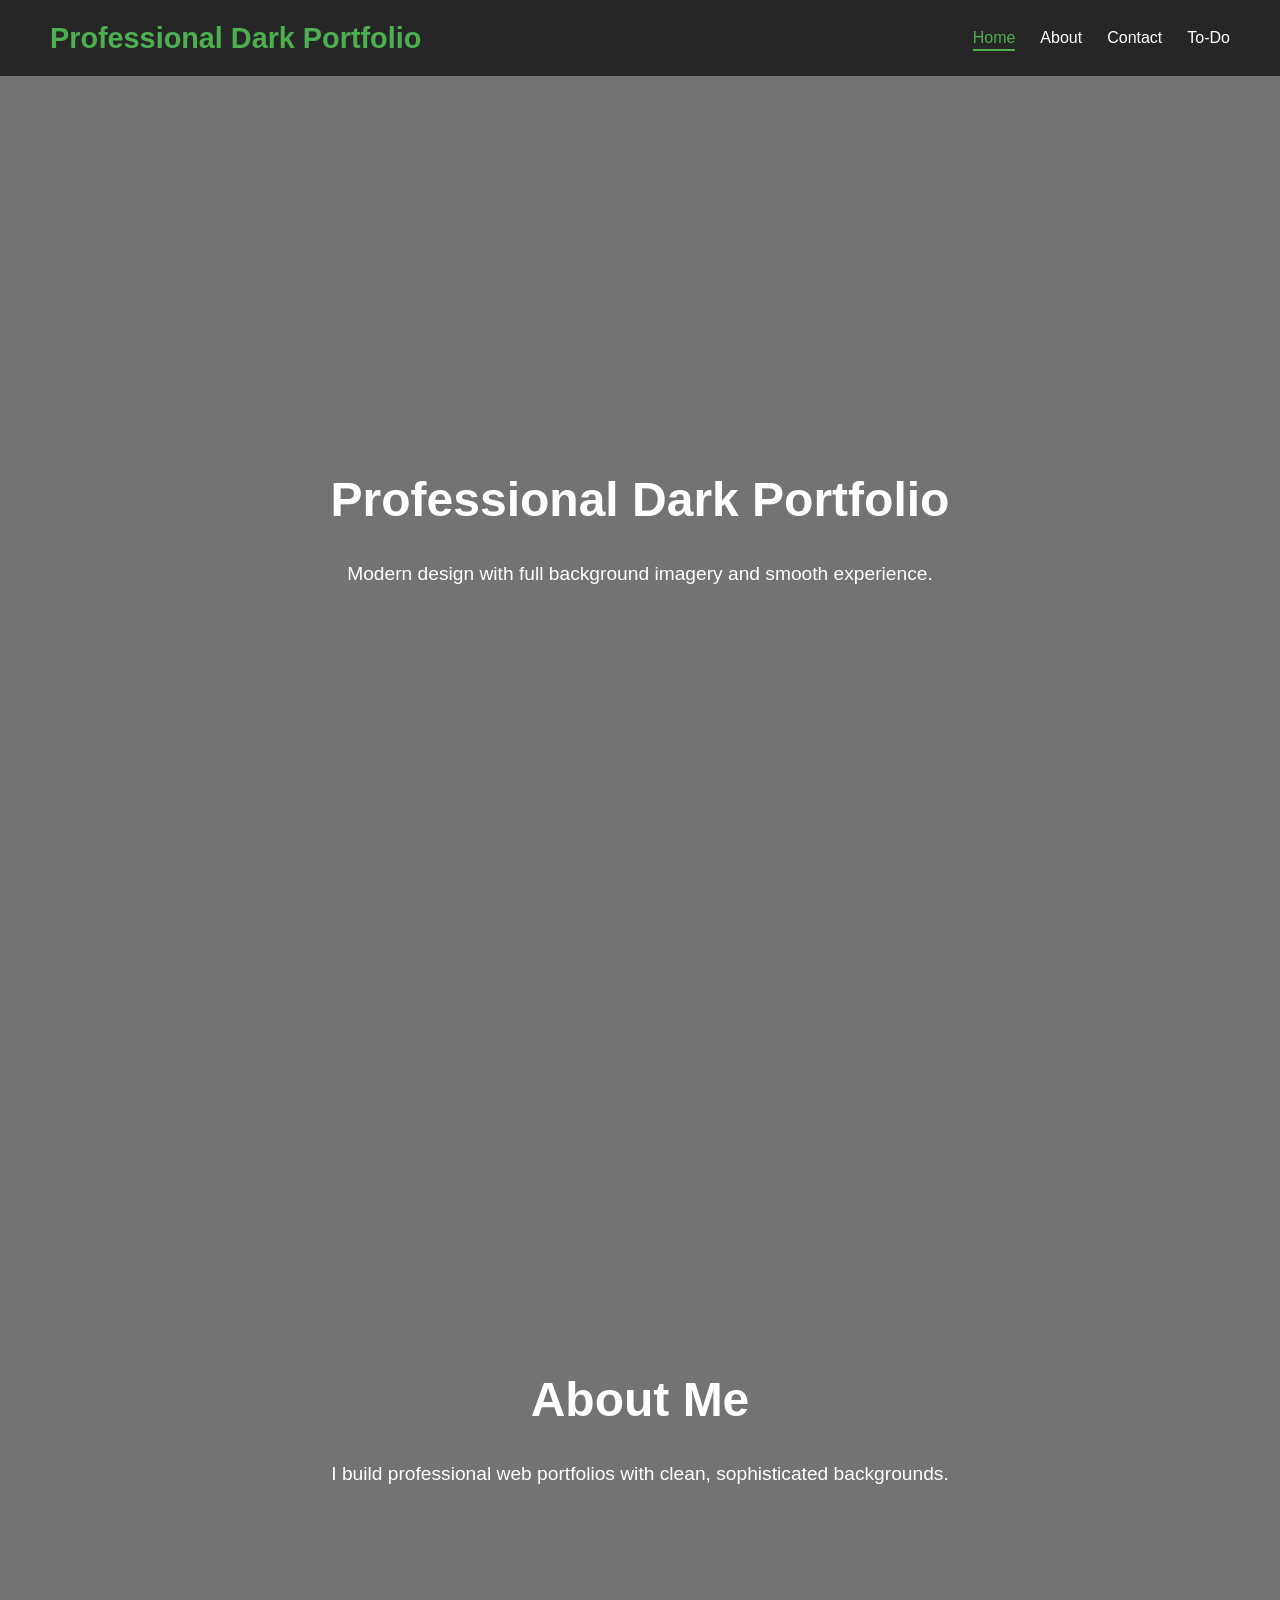
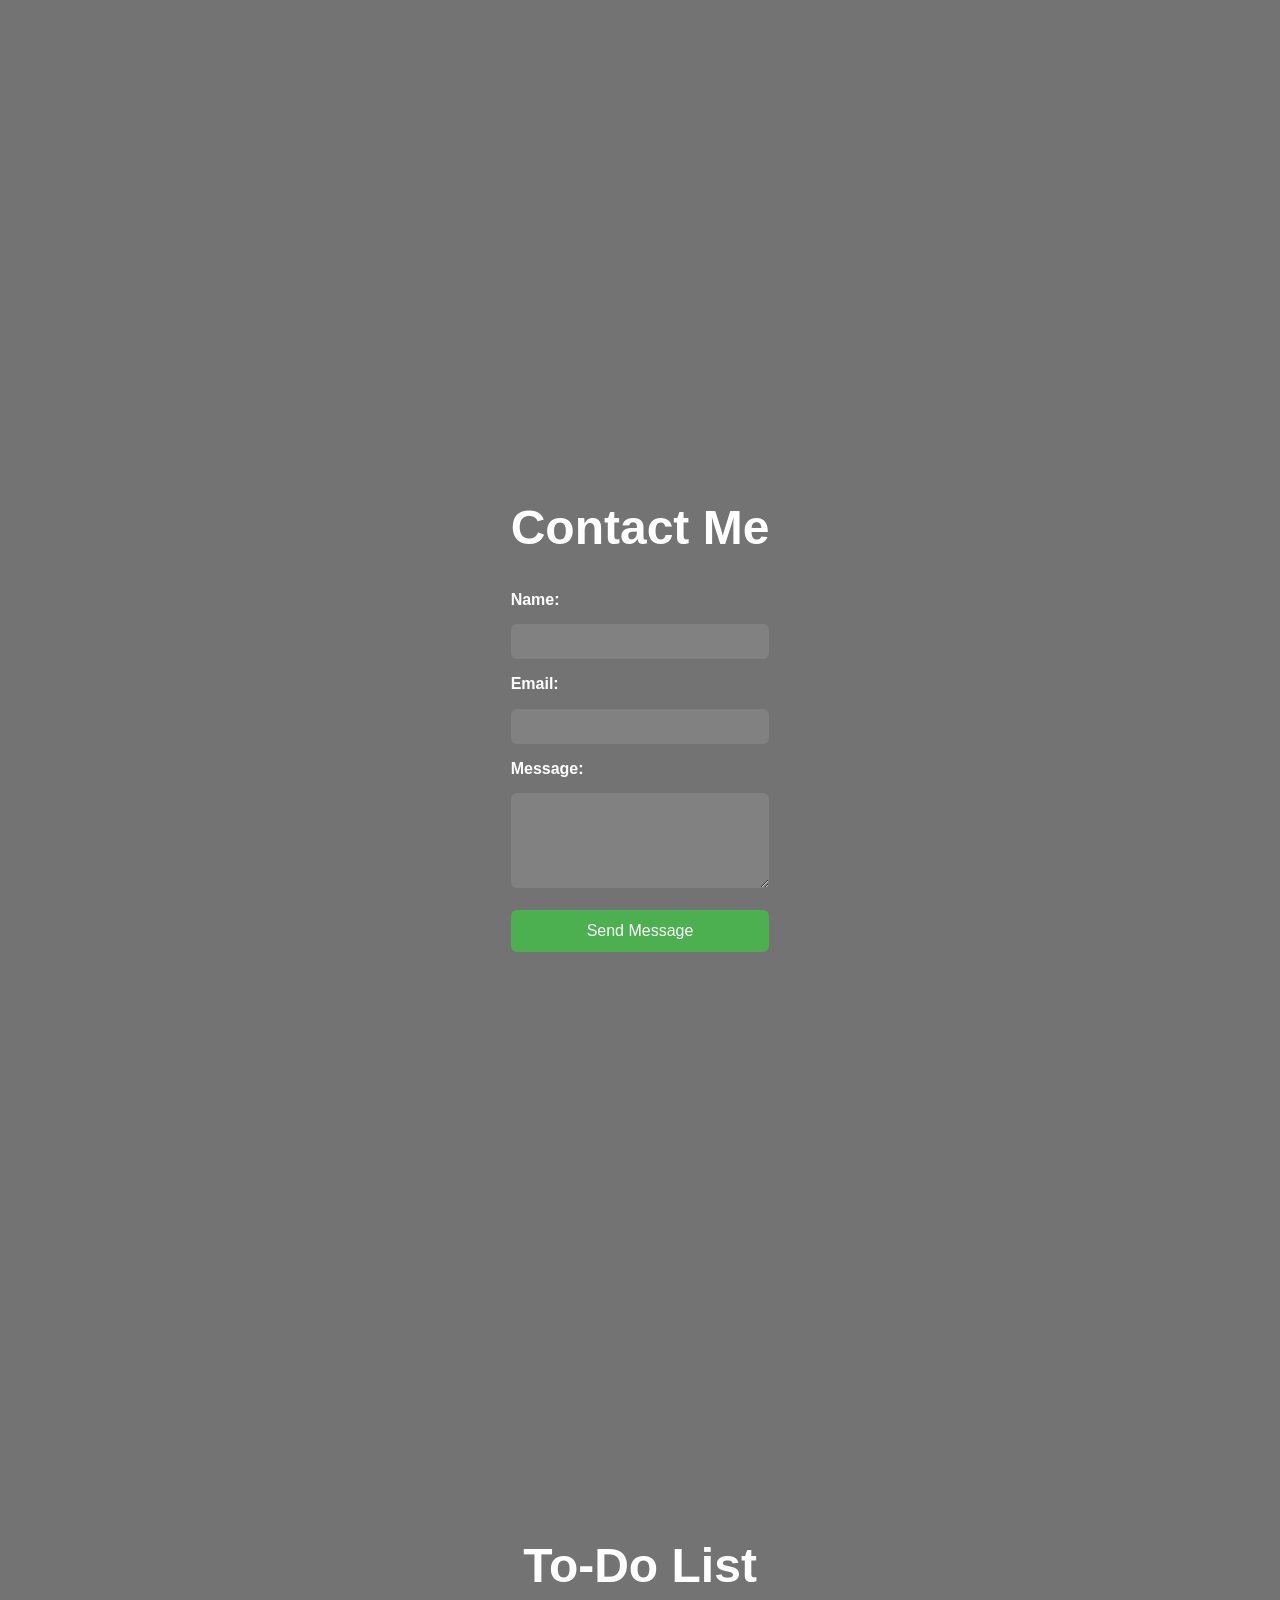
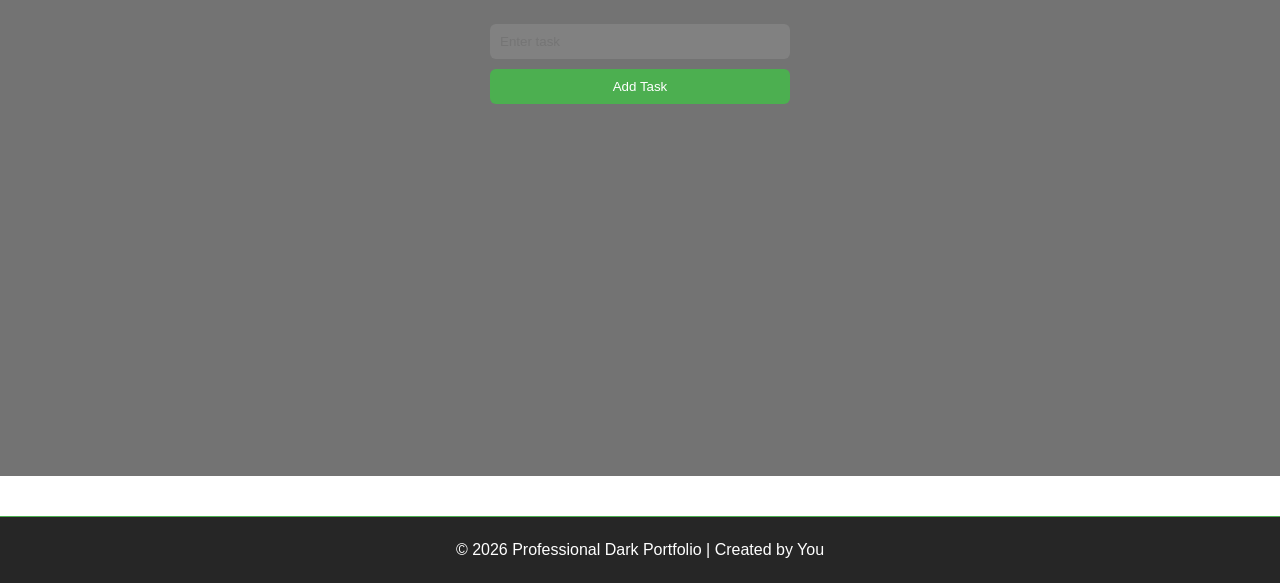
<file: index.html>
<!DOCTYPE html>
<html lang="en">
<head>
<meta charset="UTF-8">
<meta name="viewport" content="width=device-width, initial-scale=1.0">
<title>Professional Dark Portfolio</title>
<style>
/* ---------- Reset ---------- */
* { margin:0; padding:0; box-sizing:border-box; font-family:'Segoe UI', Arial, sans-serif; }

/* ---------- Body ---------- */
body { color:#fff; line-height:1.6; scroll-behavior:smooth; }

/* ---------- Navbar ---------- */
.navbar {
    display:flex;
    justify-content:space-between;
    align-items:center;
    padding:15px 50px;
    background:rgba(0,0,0,0.85);
    position:sticky;
    top:0;
    z-index:100;
}
.logo { font-size:1.8rem; font-weight:bold; color:#4CAF50; }
.nav-links { list-style:none; display:flex; gap:25px; }
.nav-links a { text-decoration:none; color:#fff; transition:.3s; position:relative; }
.nav-links a:hover, .nav-links a.active { color:#4CAF50; }
.nav-links a.active::after, .nav-links a:hover::after {
    content:'';
    position:absolute;
    bottom:-5px; left:0;
    width:100%; height:2px;
    background:#4CAF50;
}

/* ---------- Sections ---------- */
section {
    width:100%;
    min-height:100vh;
    display:flex;
    flex-direction:column;
    justify-content:center;
    align-items:center;
    text-align:center;
    background-size:cover;
    background-position:center;
    position:relative;
    padding:20px;
}
section::before {
    content:'';
    position:absolute;
    top:0; left:0; right:0; bottom:0;
    background:rgba(0,0,0,0.55); /* dim overlay */
}
section>* { position:relative; z-index:1; }

/* ---------- Titles ---------- */
section h1, section h2 { font-size:3rem; margin-bottom:20px; }
section p { font-size:1.2rem; max-width:700px; }

/* ---------- Contact Form ---------- */
.contact-section {
    max-width:500px;
    width:100%;
}
#contactForm {
    display:flex;
    flex-direction:column;
    gap:12px;
}
#contactForm label { text-align:left; font-weight:600; }
#contactForm input, #contactForm textarea {
    padding:10px;
    border:none;
    border-radius:6px;
    outline:none;
    width:100%;
    background:rgba(255,255,255,0.1);
    color:#fff;
}
#contactForm input:focus, #contactForm textarea:focus { border:2px solid #4CAF50; }
#contactForm button {
    margin-top:10px;
    padding:12px;
    background:#4CAF50;
    border:none;
    color:#fff;
    border-radius:6px;
    cursor:pointer;
    transition:.3s;
    font-size:1rem;
}
#contactForm button:hover { background:#45a049; }
#formMessage { margin-top:10px; text-align:center; color:#4CAF50; }

/* ---------- To-Do ---------- */
#todo { flex-direction:column; }
#taskInput {
    padding:10px;
    width:60%;
    border-radius:6px;
    border:none;
    background:rgba(255,255,255,0.1);
    color:#fff;
    outline:none;
}
#taskInput {
    width: 40%;   /* पहले 60% → കുറച്ചു */
    max-width: 300px;  /* limit */
    padding: 8px;
    border-radius: 6px;

    background: rgba(255,255,255,0.1);
    color: #fff;
    border: none;
}
#addTaskBtn:hover { background:#45a049; }
#taskList {
    max-width: 350px; /* reduce overall list width */
}

#/* To-Do Container */
#todo {
    display: flex;
    flex-direction: column;
    align-items: center;
}

/* Input + Button same width */
#taskInput, #addTaskBtn {
    width: 300px;   /* SAME WIDTH */
}

/* Input */
#taskInput {
    padding: 10px;
    border-radius: 6px;
    border: none;
    background: rgba(255,255,255,0.1);
    color: #fff;
}

/* Add Button */
#addTaskBtn {
    margin-top: 10px; /* space */
    padding: 10px;
    background: #4CAF50; /* GREEN */
    border: none;
    color: #fff;
    border-radius: 6px;
    cursor: pointer;
}

#addTaskBtn:hover {
    background: #45a049;
}

/* Task List */
#taskList {
    margin-top: 20px; /* SPACE between button & list */
    width: 300px;     /* SAME WIDTH */
}

/* Task Item */
#taskList li {
    background: rgba(255,255,255,0.12);
    padding: 10px;
    margin: 8px 0;
    border-radius: 5px;

    display: flex;
    justify-content: space-between;
    align-items: center;

    word-break: break-word;
}
#taskList li:hover { background: rgba(255,255,255,0.2); }
#taskList li button {
    background:#e74c3c;
    border:none;
    color:#fff;
    padding:5px 8px;
    border-radius:4px;
    cursor:pointer;
}

/* ---------- Footer ---------- */
footer {
    text-align:center;
    padding:20px;
    margin-top:40px;
    background:rgba(0,0,0,0.85);
    border-top:1px solid #4CAF50;
}

/* ---------- Responsive ---------- */
@media(max-width:768px){
    .navbar { flex-direction:column; gap:10px; }
    #taskInput, #addTaskBtn { width:100%; }
}

/* ---------- Background Images ---------- */
#home { background:url('https://images.pexels.com/photos/3183197/pexels-photo-3183197.jpeg?auto=compress&cs=tinysrgb&dpr=2&h=1080&w=1920') center/cover no-repeat; }
#about { background:url('https://images.pexels.com/photos/3184639/pexels-photo-3184639.jpeg?auto=compress&cs=tinysrgb&dpr=2&h=1080&w=1920') center/cover no-repeat; }
#contact { 
    background:url('https://images.pexels.com/photos/3184287/pexels-photo-3184287.jpeg?auto=compress&cs=tinysrgb&dpr=2&h=1080&w=1920') center/cover no-repeat; 
    height:100vh; /* Force full viewport height */
}
#todo { background:url('https://images.pexels.com/photos/3182838/pexels-photo-3182838.jpeg?auto=compress&cs=tinysrgb&dpr=2&h=1080&w=1920') center/cover no-repeat; }

/* Make sure section always fills viewport for contact */
#contact { display:flex; justify-content:center; align-items:center; }
</style>
</head>
<body>

<!-- Navbar -->
<nav class="navbar">
    <div class="logo">Professional Dark Portfolio</div>
    <ul class="nav-links">
        <li><a href="#home" class="active">Home</a></li>
        <li><a href="#about">About</a></li>
        <li><a href="#contact">Contact</a></li>
        <li><a href="#todo">To-Do</a></li>
    </ul>
</nav>

<!-- Sections -->
<section id="home">
    <h1>Professional Dark Portfolio</h1>
    <p>Modern design with full background imagery and smooth experience.</p>
</section>

<section id="about">
    <h2>About Me</h2>
    <p>I build professional web portfolios with clean, sophisticated backgrounds.</p>
</section>

<section id="contact">
    <div class="contact-box">
        <h2>Contact Me</h2>

        <form id="contactForm">

            <label for="name">Name:</label>
            <input type="text" id="name" required>

            <label for="email">Email:</label>
            <input type="email" id="email" required>

            <label for="message">Message:</label>
            <textarea id="message" rows="5" required></textarea>

            <button type="submit">Send Message</button>

        </form>

        <p id="formMessage"></p>
    </div>
</section>

<section id="todo">
    <h2>To-Do List</h2>
    <input type="text" id="taskInput" placeholder="Enter task">
    <button id="addTaskBtn">Add Task</button>
    <ul id="taskList"></ul>
</section>

<footer>
    <p>© 2026 Professional Dark Portfolio | Created by You</p>
</footer>

<script>
// Navbar active link
const navLinks = document.querySelectorAll('.nav-links a');
navLinks.forEach(link=>{
    link.addEventListener('click', function(){
        navLinks.forEach(l=>l.classList.remove('active'));
        this.classList.add('active');
    });
});

// Contact Form
const contactForm = document.getElementById('contactForm');
const formMessage = document.getElementById('formMessage');
contactForm.addEventListener('submit', function(e){
    e.preventDefault();
    const name = document.getElementById('name').value.trim();
    const email = document.getElementById('email').value.trim();
    const message = document.getElementById('message').value.trim();
    if(!name || !email || !message){
        formMessage.style.color='red';
        formMessage.textContent='Please fill all fields.';
        return;
    }
    formMessage.style.color='#4CAF50';
    formMessage.textContent='Message sent successfully!';
    contactForm.reset();
    setTimeout(()=>formMessage.textContent='',3000);
});

// To-Do List
const addBtn=document.getElementById('addTaskBtn');
const taskInput=document.getElementById('taskInput');
const taskList=document.getElementById('taskList');
addBtn.addEventListener('click', function(){
    const taskText=taskInput.value.trim();
    if(taskText!==''){
        const li=document.createElement('li');
        li.textContent=taskText;
        const removeBtn=document.createElement('button');
        removeBtn.textContent='Remove';
        removeBtn.addEventListener('click',()=>taskList.removeChild(li));
        li.appendChild(removeBtn);
        taskList.appendChild(li);
        taskInput.value='';
    }
});
taskInput.addEventListener('keypress', function(e){
    if(e.key==='Enter') addBtn.click();
});
</script>
</body>
</html>
</file>
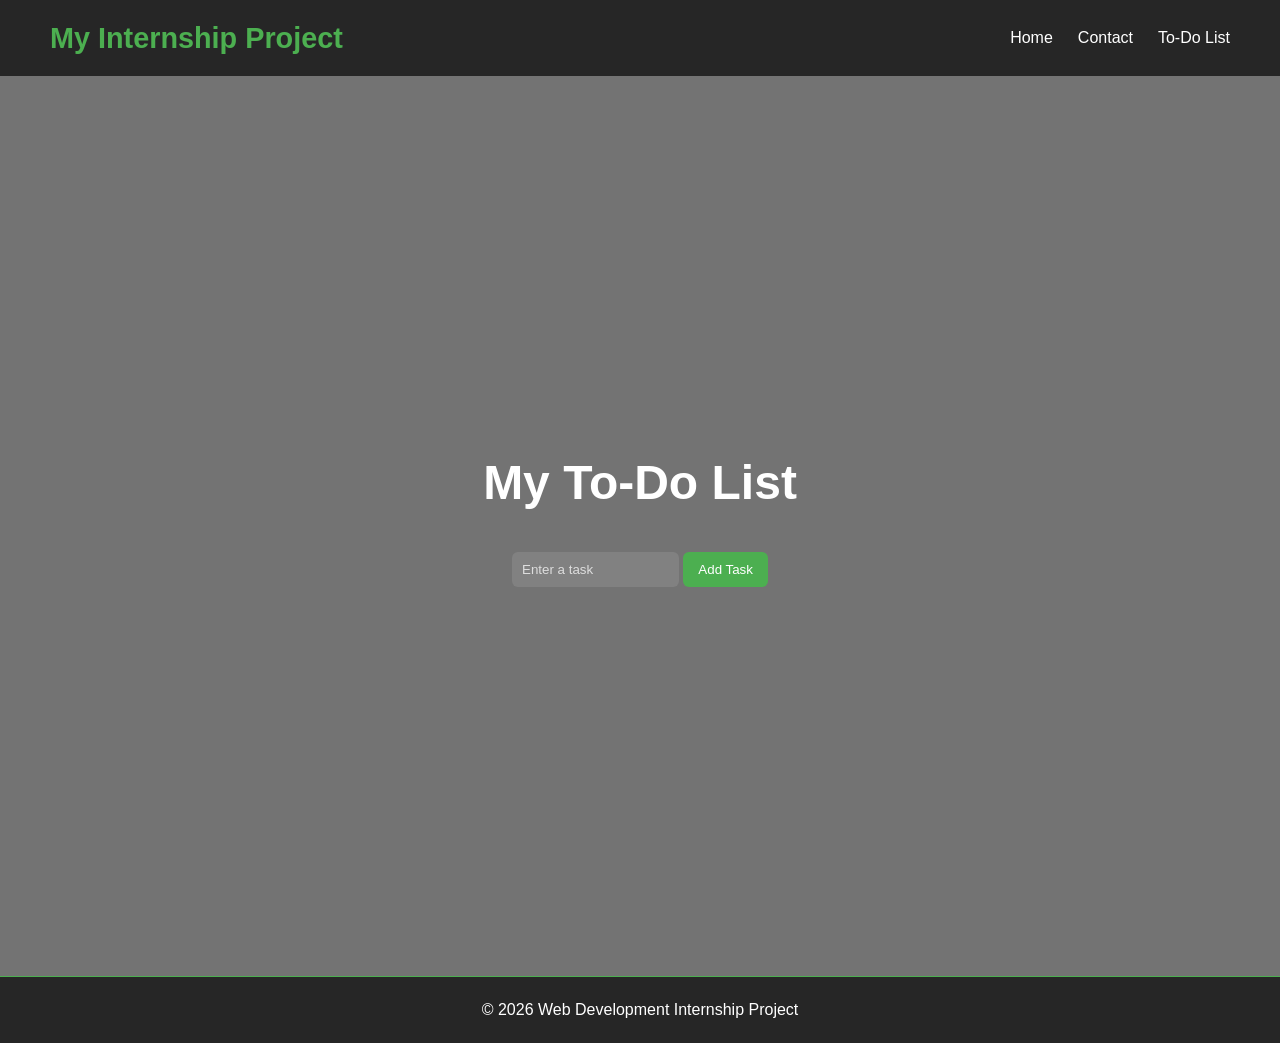
<file: todo.html>
<!DOCTYPE html>
<html lang="en">
<head>
    <meta charset="UTF-8">
    <meta name="viewport" content="width=device-width, initial-scale=1.0">
    <title>To-Do List - Web Development Project</title>
    <link rel="stylesheet" href="css/style.css">
</head>

<!-- IMPORTANT: ADD CLASS -->
<body class="todo">

    <!-- Navigation Bar -->
    <header>
        <nav class="navbar">
            <div class="logo">My Internship Project</div>
            <ul class="nav-links">
                <li><a href="index.html">Home</a></li>
                <li><a href="contact.html">Contact</a></li>
                <li><a href="todo.html">To-Do List</a></li>
            </ul>
        </nav>
    </header>

    <!-- To-Do Section -->
    <section class="todo-section">
    <h2 class="title">My To-Do List</h2>

    <div class="input-area">
        <input type="text" id="taskInput" placeholder="Enter a task">
        <button id="addTaskBtn">Add Task</button>
    </div>

    <ul id="taskList"></ul>
</section>

    <!-- Footer -->
    <footer>
        <p>© 2026 Web Development Internship Project</p>
    </footer>

    <!-- JavaScript -->
    <script>
        const addBtn = document.getElementById('addTaskBtn');
        const taskInput = document.getElementById('taskInput');
        const taskList = document.getElementById('taskList');

        // Add Task
        addBtn.addEventListener('click', function() {
            const taskText = taskInput.value.trim();

            if(taskText === '') {
                alert("Please enter a task!");
                return;
            }

            const li = document.createElement('li');
            li.textContent = taskText;

            // Mark as completed
            li.addEventListener('click', function() {
                li.style.textDecoration = 'line-through';
            });

            // Remove button
            const removeBtn = document.createElement('button');
            removeBtn.textContent = 'Remove';
            removeBtn.style.marginLeft = '10px';

            removeBtn.addEventListener('click', function() {
                taskList.removeChild(li);
            });

            li.appendChild(removeBtn);
            taskList.appendChild(li);

            taskInput.value = '';
        });

        // Enter key support
        taskInput.addEventListener('keypress', function(e) {
            if(e.key === 'Enter') {
                addBtn.click();
            }
        });
    </script>

</body>
</html>
</file>
<file: css/style.css>
/* ---------- Reset ---------- */
* {
    margin: 0;
    padding: 0;
    box-sizing: border-box;
    font-family: 'Segoe UI', Arial, sans-serif;
}

/* ---------- Body ---------- */
body {
    color: #fff;
    line-height: 1.6;
    scroll-behavior: smooth;
}

/* ---------- Navbar ---------- */
.navbar {
    display: flex;
    justify-content: space-between;
    align-items: center;
    padding: 15px 50px;
    background: rgba(0, 0, 0, 0.85);
    position: sticky;
    top: 0;
    z-index: 100;
}

.logo {
    font-size: 1.8rem;
    font-weight: bold;
    color: #4CAF50;
}

.nav-links {
    list-style: none;
    display: flex;
    gap: 25px;
}

.nav-links a {
    text-decoration: none;
    color: #fff;
    transition: 0.3s;
    position: relative;
}

.nav-links a:hover,
.nav-links a.active {
    color: #4CAF50;
}

.nav-links a::after {
    content: '';
    position: absolute;
    bottom: -5px;
    left: 0;
    width: 0%;
    height: 2px;
    background: #4CAF50;
    transition: 0.3s;
}

.nav-links a:hover::after,
.nav-links a.active::after {
    width: 100%;
}

/* ---------- Sections ---------- */
section {
    width: 100%;
    min-height: 100vh;
    display: flex;
    flex-direction: column;
    justify-content: center;
    align-items: center;
    text-align: center;

    background-size: cover;
    background-position: center;

    position: relative;
    padding: 20px;
}

/* Overlay */
section::before {
    content: '';
    position: absolute;
    inset: 0;
    background: rgba(0,0,0,0.55);
}

section > * {
    position: relative;
    z-index: 1;
}

/* ---------- Titles ---------- */
section h1,
section h2 {
    font-size: 3rem;
    margin-bottom: 20px;
}

section p {
    font-size: 1.2rem;
    max-width: 700px;
}

/* ---------- Contact Form ---------- */
.contact-box {
    width: 90%;
    max-width: 450px;

    background: rgba(0,0,0,0.7); /* little darker instead of blur */
    padding: 25px;
    border-radius: 10px;
}

#contactForm {
    display: flex;
    flex-direction: column;
    gap: 12px;
}

#contactForm label {
    text-align: left;
    font-weight: 600;
}

#contactForm input,
#contactForm textarea {
    width: 100%;
    padding: 10px;
    border: none;
    border-radius: 6px;
    background: rgba(255,255,255,0.1);
    color: #fff;
}

#contactForm input:focus,
#contactForm textarea:focus {
    border: 2px solid #4CAF50;
    outline: none;
}

#contactForm button {
    padding: 12px;
    background: #4CAF50;
    border: none;
    color: #fff;
    border-radius: 6px;
    cursor: pointer;
    transition: 0.3s;
}

#contactForm button:hover {
    background: #45a049;
}

#formMessage {
    margin-top: 10px;
    text-align: center;
}

/* ---------- To-Do ---------- */
#todo {
    flex-direction: column;
}

#taskInput {
    padding: 10px;
    width: 60%;
    border-radius: 6px;
    border: none;
    background: rgba(255,255,255,0.1);
    color: #fff;
}

#taskInput::placeholder {
    color: #ddd;
}

#addTaskBtn {
    padding: 10px 15px;
    margin-top: 10px;
    background: #4CAF50;
    border: none;
    color: #fff;
    border-radius: 6px;
    cursor: pointer;
}

#addTaskBtn:hover {
    background: #45a049;
}

#taskList {
    margin-top: 20px;
    width: 100%;
    max-width: 500px;
}

#taskList li {
    background: rgba(255,255,255,0.12);
    padding: 10px;
    margin: 8px 0;
    border-radius: 5px;

    display: flex;
    justify-content: space-between;
    align-items: center;
}

#taskList li:hover {
    background: rgba(255,255,255,0.2);
}

#taskList li button {
    background: #e74c3c;
    border: none;
    color: #fff;
    padding: 5px 8px;
    border-radius: 4px;
    cursor: pointer;
}

/* ---------- Footer ---------- */
footer {
    text-align: center;
    padding: 20px;
    background: rgba(0,0,0,0.85);
    border-top: 1px solid #4CAF50;
}

/* ---------- Responsive ---------- */
@media(max-width:768px){
    .navbar {
        flex-direction: column;
        gap: 10px;
    }

    #taskInput,
    #addTaskBtn {
        width: 100%;
    }
}

/* ---------- Background Images (FULL SCREEN FIXED) ---------- */
#home {
    background: url('https://images.pexels.com/photos/3183197/pexels-photo-3183197.jpeg?auto=compress&cs=tinysrgb&w=1920') center/cover no-repeat;
}

#about {
    background: url('https://images.pexels.com/photos/3184639/pexels-photo-3184639.jpeg?auto=compress&cs=tinysrgb&w=1920') center/cover no-repeat;
}

#contact {
    background: url('https://images.pexels.com/photos/3184287/pexels-photo-3184287.jpeg?auto=compress&cs=tinysrgb&w=1920') center/cover no-repeat;
}

#todo {
    background: url('https://images.pexels.com/photos/3182838/pexels-photo-3182838.jpeg?auto=compress&cs=tinysrgb&w=1920') center/cover no-repeat;
}
</file>
